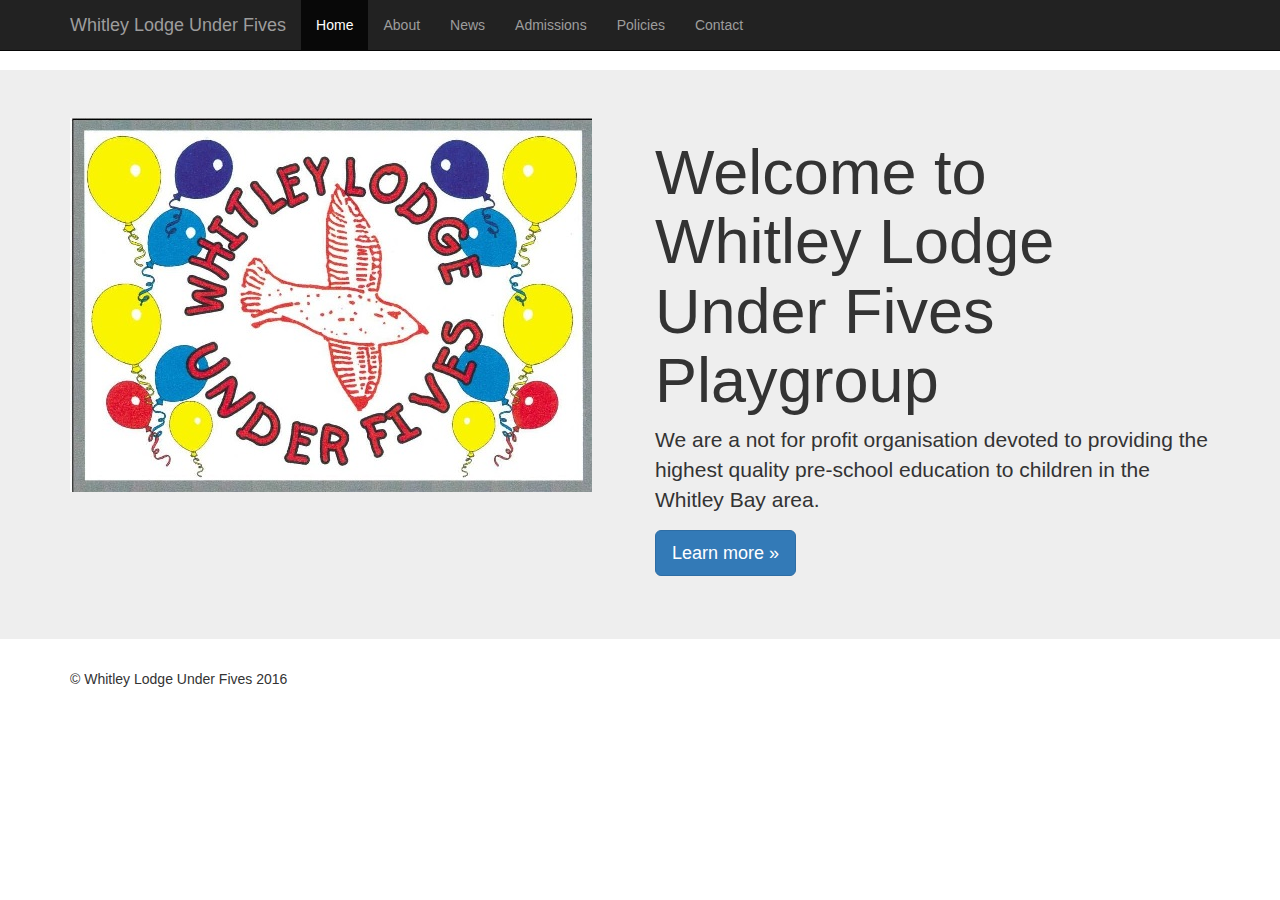
<file: index.html>
<!DOCTYPE html>
<html lang="en">
  <head>
    <meta charset="utf-8">
    <meta http-equiv="X-UA-Compatible" content="IE=edge">
    <meta name="viewport" content="width=device-width, initial-scale=1">
    <meta name="description" content="">
    <meta name="author" content="">
    <link rel="icon" href="favicon.ico">

    <title>Whitley Lodge Under Fives</title>

    <!-- Bootstrap core CSS -->
    <link href="dist/css/bootstrap.min.css" rel="stylesheet">

    <!-- Custom styles for this template -->
    <link href="jumbotron.css" rel="stylesheet">
    <link href="theme.css" rel="stylesheet">

    <!-- HTML5 shim and Respond.js for IE8 support of HTML5 elements and media queries -->
    <!--[if lt IE 9]>
      <script src="https://oss.maxcdn.com/html5shiv/3.7.2/html5shiv.min.js"></script>
      <script src="https://oss.maxcdn.com/respond/1.4.2/respond.min.js"></script>
    <![endif]-->
  </head>

  <body>

    <nav class="navbar navbar-inverse navbar-fixed-top">
      <div class="container">
        <div class="navbar-header">
          <button type="button" class="navbar-toggle collapsed" data-toggle="collapse" data-target="#navbar" aria-expanded="false" aria-controls="navbar">
            <span class="sr-only">Toggle navigation</span>
            <span class="icon-bar"></span>
            <span class="icon-bar"></span>
            <span class="icon-bar"></span>
          </button>
          <a class="navbar-brand" href="index.html">Whitley Lodge Under Fives</a>
        </div>
        <div id="navbar" class="collapse navbar-collapse">
          <ul class="nav navbar-nav">
            <li class="active"><a href="#">Home</a></li>
            <li><a href="about.html">About</a></li>
            <li><a href="news.html">News</a></li>
            <li><a href="admissions.html">Admissions</a></li>
            <li><a href="policies.html">Policies</a></li>
            <li><a href="contact.html">Contact</a></li>
          </ul>
        </div><!--/.nav-collapse -->
      </div>
    </nav>

    <!-- Main jumbotron for a primary marketing message or call to action -->
    <div class="jumbotron">
      <div class="container">
        <div class="row">
          
          <div class="col-md-6">
            <img src="logo.jpg" />
          </div>
          
          <div class="col-md-6">
            <h1>Welcome to Whitley Lodge Under Fives Playgroup</h1>
            <p>We are a not for profit organisation devoted to providing the highest quality pre-school education to children in the Whitley Bay area.</p>
            <p><a class="btn btn-primary btn-lg" href="about.html" role="button">Learn more &raquo;</a></p>
          </div>
        </div>
      </div>
    </div>
 
    <div class="container">
      <footer>
        <p>&copy; Whitley Lodge Under Fives 2016</p>
      </footer>
    </div> <!-- /container -->


    <!-- Bootstrap core JavaScript
    ================================================== -->
    <!-- Placed at the end of the document so the pages load faster -->
    <script src="https://ajax.googleapis.com/ajax/libs/jquery/1.11.2/jquery.min.js"></script>
    <script src="dist/js/bootstrap.min.js"></script>
  </body>
</html>
</file>
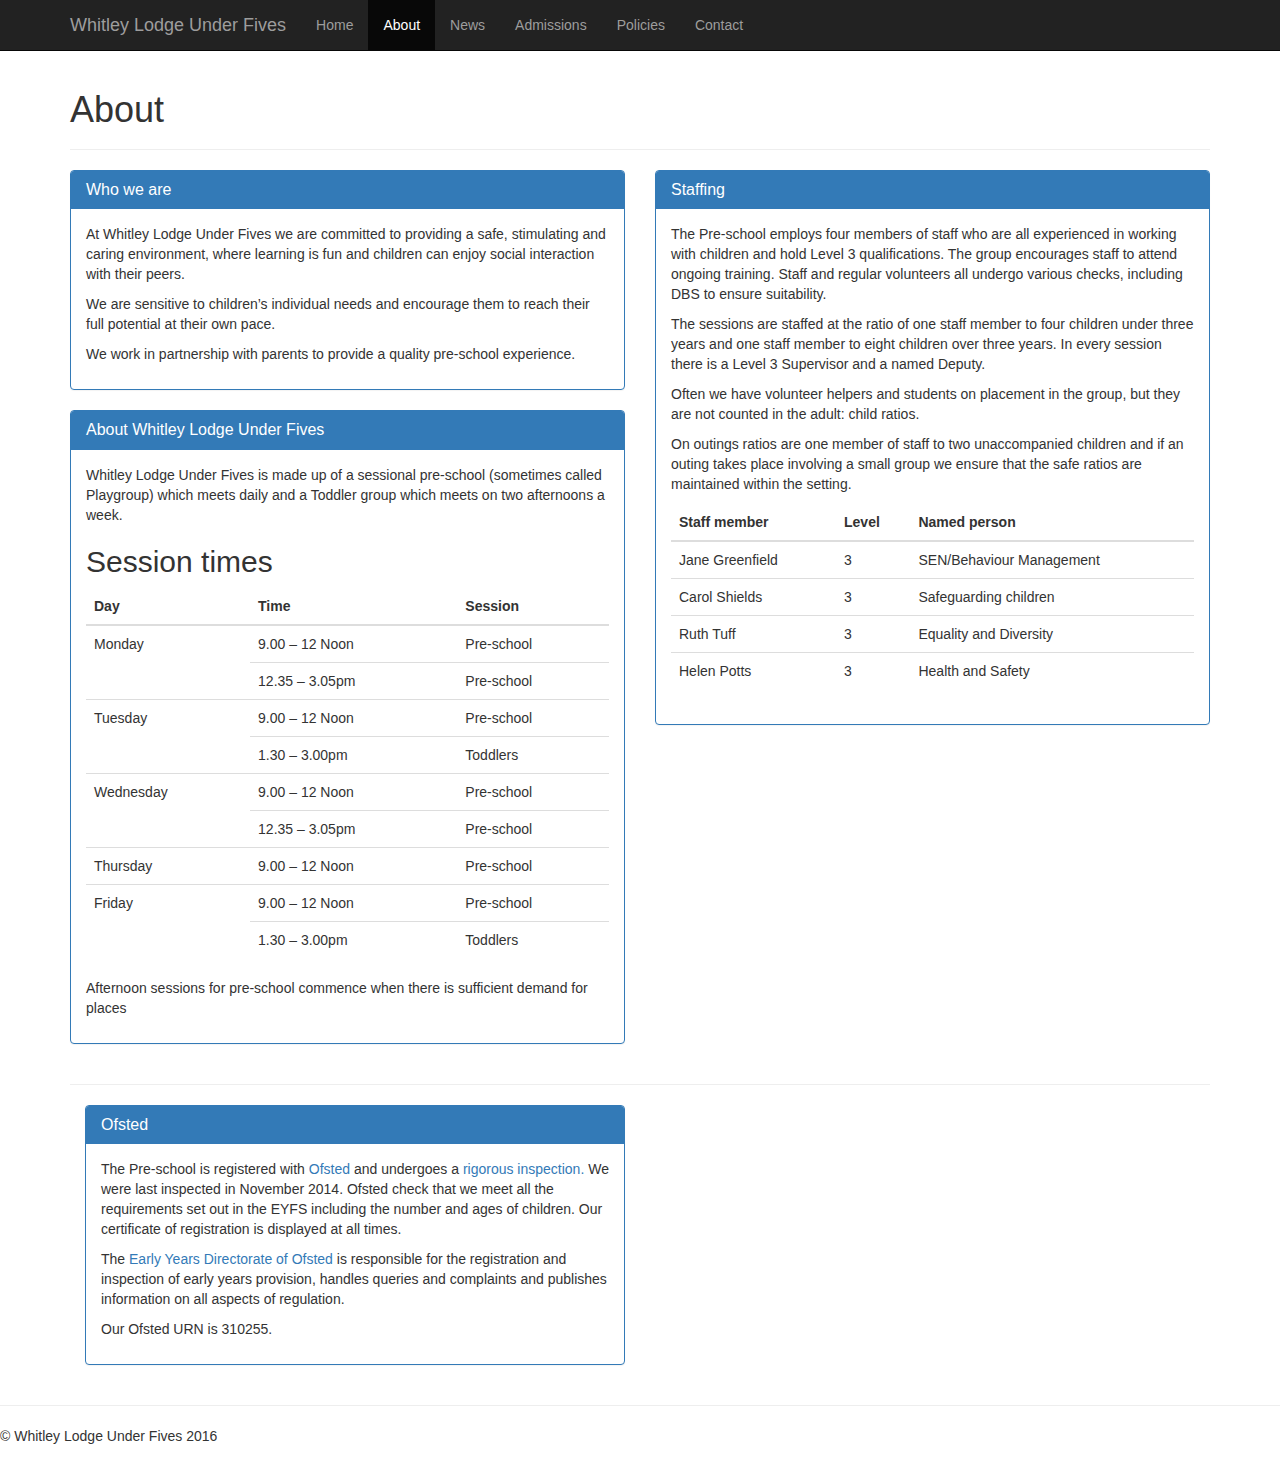
<file: about.html>
<!DOCTYPE html>
<html lang="en">
  <head>
    <meta charset="utf-8">
    <meta http-equiv="X-UA-Compatible" content="IE=edge">
    <meta name="viewport" content="width=device-width, initial-scale=1">
    <meta name="description" content="">
    <meta name="author" content="">
    <link rel="icon" href="favicon.ico">

    <title>Whitley Lodge Under Fives</title>

    <!-- Bootstrap core CSS -->
    <link href="dist/css/bootstrap.min.css" rel="stylesheet">

    <!-- Custom styles for this template -->
    <link href="jumbotron.css" rel="stylesheet">

    <!-- HTML5 shim and Respond.js for IE8 support of HTML5 elements and media queries -->
    <!--[if lt IE 9]>
      <script src="https://oss.maxcdn.com/html5shiv/3.7.2/html5shiv.min.js"></script>
      <script src="https://oss.maxcdn.com/respond/1.4.2/respond.min.js"></script>
    <![endif]-->
  </head>

  <body>

    <nav class="navbar navbar-inverse navbar-fixed-top">
      <div class="container">
        <div class="navbar-header">
          <button type="button" class="navbar-toggle collapsed" data-toggle="collapse" data-target="#navbar" aria-expanded="false" aria-controls="navbar">
            <span class="sr-only">Toggle navigation</span>
            <span class="icon-bar"></span>
            <span class="icon-bar"></span>
            <span class="icon-bar"></span>
          </button>
          <a class="navbar-brand" href="#">Whitley Lodge Under Fives</a>
        </div>
        <div id="navbar" class="collapse navbar-collapse">
          <ul class="nav navbar-nav">
            <li><a href="index.html">Home</a></li>
            <li class="active"><a href="about.html">About</a></li>
            <li><a href="news.html">News</a></li>
            <li><a href="admissions.html">Admissions</a></li>
            <li><a href="policies.html">Policies</a></li>
            <li><a href="contact.html">Contact</a></li>
          </ul>
        </div><!--/.nav-collapse -->
      </div>
    </nav>

    <div class="container">
    
      <div class="page-header">
        <h1>About</h1>
      </div>
      
      <div class="row">
        <div class="col-md-6">

          <div class="panel panel-primary">
            <div class="panel-heading">
              <h3 class="panel-title">Who we are</h3>
            </div>
            <div class="panel-body">
              <p>At Whitley Lodge Under Fives we are committed to providing a safe, stimulating and caring environment, where learning is fun and children can enjoy social interaction with their peers.</p>
              <p>We are sensitive to children’s individual needs and encourage them to reach their full potential at their own pace.</p>
              <p>We work in partnership with parents to provide a quality pre-school experience.</p>
            </div>
          </div>
        
          <div class="panel panel-primary">
            <div class="panel-heading">
              <h3 class="panel-title">About Whitley Lodge Under Fives</h3>
            </div>
            <div class="panel-body">
              <p>Whitley Lodge Under Fives is made up of a sessional pre-school (sometimes called Playgroup) which meets daily and a Toddler group which meets on two afternoons a week.</p>
              <h2>Session times</h2>
              <table class="table">
                <thead>
                  <tr>
                    <th>Day</th>
                    <th>Time</th>
                    <th>Session</th>
                  </tr>
                </thead>
                <tbody>
                  <tr>
                    <td rowspan="2">Monday</td>
                    <td>9.00 – 12 Noon</td>
                    <td>Pre-school</td>
                  </tr>
                  <tr>
                    <td>12.35 – 3.05pm</td>
                    <td>Pre-school</td>
                  </tr>
                  <tr>
                    <td rowspan="2">Tuesday</td>
                    <td>9.00 – 12 Noon</td>
                    <td>Pre-school</td>
                  </tr>
                  <tr>
                    <td>1.30 – 3.00pm</td>
                    <td>Toddlers</td>
                  </tr>
                  <tr>
                    <td rowspan="2">Wednesday</td>
                    <td>9.00 – 12 Noon</td>
                    <td>Pre-school</td>
                  </tr>
                    <td>12.35 – 3.05pm</td>
                    <td>Pre-school</td>
                  </tr>
                  <tr>
                    <td>Thursday</td>
                    <td>9.00 – 12 Noon</td>
                    <td>Pre-school</td>
                  <tr>
                  <td rowspan="2">Friday</td>
                    <td>9.00 – 12 Noon</td>
                    <td>Pre-school</td>
                  </tr>
                  <tr>
                    <td>1.30 – 3.00pm</td>
                    <td>Toddlers</td>
                  </tr>
                </tbody>
              </table>

              <p>Afternoon sessions for pre-school commence when there is sufficient demand for places</p>
            </div>
          </div>
        </div>
        <div class="col-md-6">
          <div class="panel panel-primary">
            <div class="panel-heading">
              <h3 class="panel-title">Staffing</h3>
            </div>
            <div class="panel-body">
            
<p>The Pre-school employs four members of staff who are all experienced in working with children and hold Level 3 qualifications. The group encourages staff to attend ongoing training. Staff and regular volunteers all undergo various checks, including DBS to ensure suitability.</p>
<p>The sessions are staffed at the ratio of one staff member to four children under three years and one staff member to eight children over three years. In every session there is a Level 3 Supervisor and a named Deputy.</p>
<p>Often we have volunteer helpers and students on placement in the group, but they are not counted in the adult: child ratios.</p>
<p>On outings ratios are one member of staff to two unaccompanied children and if an outing takes place involving a small group we ensure that the safe ratios are maintained within the setting.</p>

              <table class="table">
                <thead>
                  <tr>
                    <th>Staff member</th>
                    <th>Level</th>
                    <th>Named person</th>
                  </tr>
                </thead>
                <tbody>
                  <tr><td>Jane Greenfield</td><td>3</td><td>SEN/Behaviour Management</td></tr>
                  <tr><td>Carol Shields</td><td>3</td><td>Safeguarding children</td></tr>
                  <tr><td>Ruth Tuff</td><td>3</td><td>Equality and Diversity</td></tr>
                  <tr><td>Helen Potts</td><td>3</td><td>Health and Safety</td></tr>
                </tbody>
              </table>
            </div>
          </div>
        </div>
      </div>

      <hr>
<div class="col-md-6">
          <div class="panel panel-primary">
            <div class="panel-heading">
              <h3 class="panel-title">Ofsted</h3>
            </div>
            <div class="panel-body">
              <p>The Pre-school is registered with <a href="http://www.ofsted.gov.uk/">Ofsted</a> and undergoes a <a href="http://reports.ofsted.gov.uk/inspection-reports/find-inspection-report/provider/CARE/310255">rigorous inspection.</a> We were last inspected in November 2014. Ofsted check that we meet all the requirements set out in the EYFS including the number and ages of children. Our certificate of registration is displayed at all times.</p>
              <p>The <a href="http://www.ofsted.gov.uk/early-years-and-childcare">Early Years Directorate of Ofsted</a> is responsible for the registration and inspection of early years provision, handles queries and complaints and publishes information on all aspects of regulation.</p>
              <p>Our Ofsted URN is 310255.</p>
            </div>
          </div>
        </div>
      </div>

      <hr>

      <footer>
        <p>&copy; Whitley Lodge Under Fives 2016</p>
      </footer>
    </div> <!-- /container -->




    <!-- Bootstrap core JavaScript
    ================================================== -->
    <!-- Placed at the end of the document so the pages load faster -->
    <script src="https://ajax.googleapis.com/ajax/libs/jquery/1.11.2/jquery.min.js"></script>
    <script src="dist/js/bootstrap.min.js"></script>
  </body>
</html>
</file>
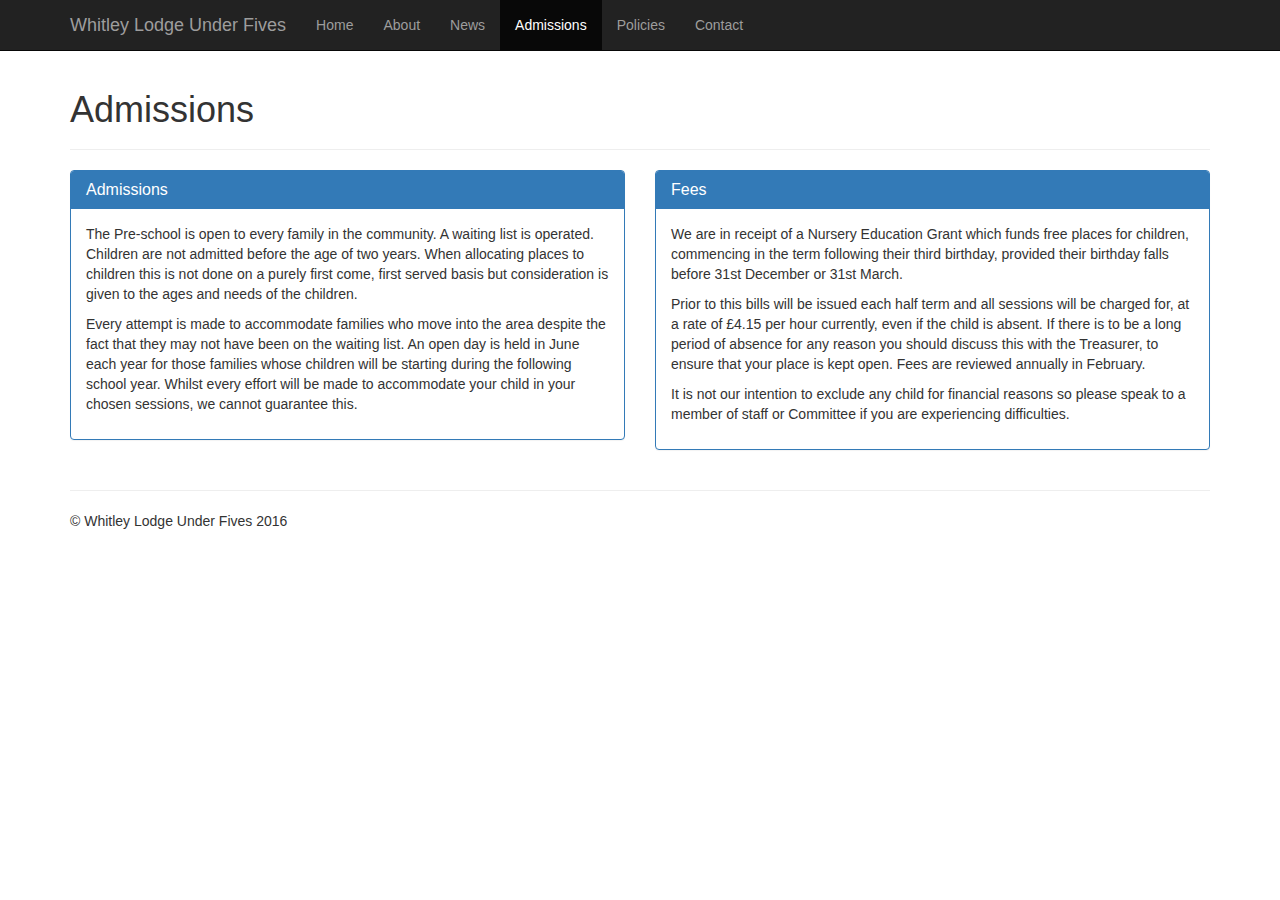
<file: admissions.html>
<!DOCTYPE html>
<html lang="en">
  <head>
    <meta charset="utf-8">
    <meta http-equiv="X-UA-Compatible" content="IE=edge">
    <meta name="viewport" content="width=device-width, initial-scale=1">
    <meta name="description" content="">
    <meta name="author" content="">
    <link rel="icon" href="favicon.ico">

    <title>Whitley Lodge Under Fives</title>

    <!-- Bootstrap core CSS -->
    <link href="dist/css/bootstrap.min.css" rel="stylesheet">

    <!-- Custom styles for this template -->
    <link href="jumbotron.css" rel="stylesheet">

    <!-- HTML5 shim and Respond.js for IE8 support of HTML5 elements and media queries -->
    <!--[if lt IE 9]>
      <script src="https://oss.maxcdn.com/html5shiv/3.7.2/html5shiv.min.js"></script>
      <script src="https://oss.maxcdn.com/respond/1.4.2/respond.min.js"></script>
    <![endif]-->
  </head>

  <body>

    <nav class="navbar navbar-inverse navbar-fixed-top">
      <div class="container">
        <div class="navbar-header">
          <button type="button" class="navbar-toggle collapsed" data-toggle="collapse" data-target="#navbar" aria-expanded="false" aria-controls="navbar">
            <span class="sr-only">Toggle navigation</span>
            <span class="icon-bar"></span>
            <span class="icon-bar"></span>
            <span class="icon-bar"></span>
          </button>
          <a class="navbar-brand" href="#">Whitley Lodge Under Fives</a>
        </div>
        <div id="navbar" class="collapse navbar-collapse">
          <ul class="nav navbar-nav">
            <li><a href="index.html">Home</a></li>
            <li><a href="about.html">About</a></li>
            <li><a href="news.html">News</a></li>
            <li class="active"><a href="admissions.html">Admissions</a></li>
            <li><a href="policies.html">Policies</a></li>
            <li><a href="contact.html">Contact</a></li>
          </ul>
        </div><!--/.nav-collapse -->
      </div>
    </nav>

    <div class="container">
    
      <div class="page-header">
        <h1>Admissions</h1>
      </div>
      
      <div class="row">
        <div class="col-md-6">

          <div class="panel panel-primary">
            <div class="panel-heading">
              <h3 class="panel-title">Admissions</h3>
            </div>
            <div class="panel-body">
            
              <p>The Pre-school is open to every family in the community. A waiting list is operated. Children are not admitted before the age of two years. When allocating places to children this is not done on a purely first come, first served basis but consideration is given to the ages and needs of the children.</p>

              <p>Every attempt is made to accommodate families who move into the area despite the fact that they may not have been on the waiting list. An open day is held in June each year for those families whose children will be starting during the following school year. Whilst every effort will be made to accommodate your child in your chosen sessions, we cannot guarantee this.</p>
            </div>
          </div>
        </div>
        
        <div class="col-md-6">
          <div class="panel panel-primary">
            <div class="panel-heading">
              <h3 class="panel-title">Fees</h3>
            </div>
            <div class="panel-body">
              <p>We are in receipt of a Nursery Education Grant which funds free places for children, commencing in the term following their third birthday, provided their birthday falls before 31st December or 31st March.</p>
              <p>Prior to this bills will be issued each half term and all sessions will be charged for, at a rate of £4.15 per hour currently, even if the child is absent. If there is to be a long period of absence for any reason you should discuss this with the Treasurer, to ensure that your place is kept open. Fees are reviewed annually in February.</p>
              <p>It is not our intention to exclude any child for financial reasons so please speak to a member of staff or Committee if you are experiencing difficulties.</p>
            </div>
          </div>
        </div>
      </div>

      <hr>

      <footer>
        <p>&copy; Whitley Lodge Under Fives 2016</p>
      </footer>
    </div> <!-- /container -->


    <!-- Bootstrap core JavaScript
    ================================================== -->
    <!-- Placed at the end of the document so the pages load faster -->
    <script src="https://ajax.googleapis.com/ajax/libs/jquery/1.11.2/jquery.min.js"></script>
    <script src="dist/js/bootstrap.min.js"></script>
  </body>
</html>
</file>
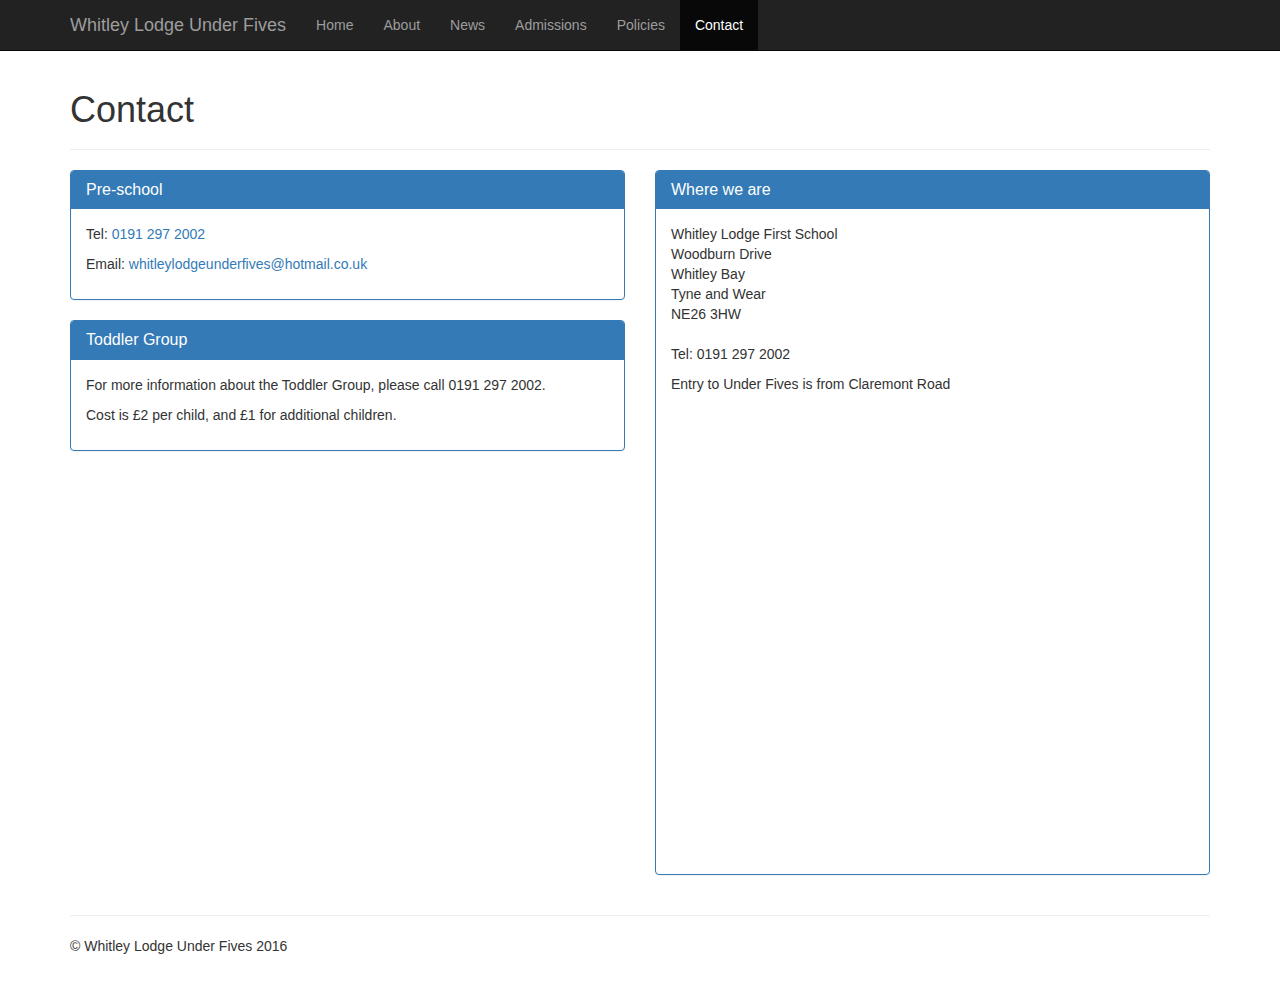
<file: contact.html>
<!DOCTYPE html>
<html lang="en">
  <head>
    <meta charset="utf-8">
    <meta http-equiv="X-UA-Compatible" content="IE=edge">
    <meta name="viewport" content="width=device-width, initial-scale=1">
    <meta name="description" content="">
    <meta name="author" content="">
    <link rel="icon" href="favicon.ico">

    <title>Whitley Lodge Under Fives</title>

    <!-- Bootstrap core CSS -->
    <link href="dist/css/bootstrap.min.css" rel="stylesheet">

    <!-- Custom styles for this template -->
    <link href="jumbotron.css" rel="stylesheet">

    <!-- HTML5 shim and Respond.js for IE8 support of HTML5 elements and media queries -->
    <!--[if lt IE 9]>
      <script src="https://oss.maxcdn.com/html5shiv/3.7.2/html5shiv.min.js"></script>
      <script src="https://oss.maxcdn.com/respond/1.4.2/respond.min.js"></script>
    <![endif]-->
  </head>

  <body>

    <nav class="navbar navbar-inverse navbar-fixed-top">
      <div class="container">
        <div class="navbar-header">
          <button type="button" class="navbar-toggle collapsed" data-toggle="collapse" data-target="#navbar" aria-expanded="false" aria-controls="navbar">
            <span class="sr-only">Toggle navigation</span>
            <span class="icon-bar"></span>
            <span class="icon-bar"></span>
            <span class="icon-bar"></span>
          </button>
          <a class="navbar-brand" href="#">Whitley Lodge Under Fives</a>
        </div>
        <div id="navbar" class="collapse navbar-collapse">
          <ul class="nav navbar-nav">
            <li><a href="index.html">Home</a></li>
            <li><a href="about.html">About</a></li>
            <li><a href="news.html">News</a></li>
            <li><a href="admissions.html">Admissions</a></li>
            <li><a href="policies.html">Policies</a></li>
            <li class="active"><a href="contact.html">Contact</a></li>
          </ul>
        </div><!--/.nav-collapse -->
      </div>
    </nav>

    <div class="container">
    
      <div class="page-header">
        <h1>Contact</h1>
      </div>
      
      <div class="row">
        <div class="col-md-6">
          <div class="panel panel-primary">
            <div class="panel-heading">
              <h3 class="panel-title">Pre-school</h3>
            </div>
            <div class="panel-body">
            
              <p>Tel: <a href="tel:01912972002">0191 297 2002</a></p>
              <p>Email: <a href="mailto:whitleylodgeunderfives@hotmail.co.uk">whitleylodgeunderfives@hotmail.co.uk</a></p>

            </div>
          </div>
          <div class="panel panel-primary">
            <div class="panel-heading">
              <h3 class="panel-title">Toddler Group</h3>
            </div>
            <div class="panel-body">
              <p>For more information about the Toddler Group, please call 0191 297 2002.</p>
              <p>Cost is £2 per child, and £1 for additional children.</p>
            </div>
          </div>
        </div>

        <div class="col-md-6">
          <div class="panel panel-primary">
            <div class="panel-heading">
              <h3 class="panel-title">Where we are</h3>
            </div>
            <div class="panel-body">
              <p>Whitley Lodge First School<br />
              Woodburn Drive<br />
              Whitley Bay<br />
              Tyne and Wear<br />
              NE26 3HW<br />
              <br />
              Tel: 0191 297 2002</p>
              <p>Entry to Under Fives is from Claremont Road</p>
        
              <iframe src="https://www.google.com/maps/embed?pb=!1m14!1m8!1m3!1d2285.2764350502916!2d-1.462785!3d55.055893000000005!3m2!1i1024!2i768!4f13.1!3m3!1m2!1s0x0%3A0x0!2zNTXCsDAzJzIxLjIiTiAxwrAyNyc0Ni4wIlc!5e0!3m2!1sen!2suk!4v1426026360634" width="100%" height="450" frameborder="0" style="border:0"></iframe>
            </div>
          </div>
        </div>
      </div>

      <hr>

      <footer>
        <p>&copy; Whitley Lodge Under Fives 2016</p>
      </footer>
    </div> <!-- /container -->


    <!-- Bootstrap core JavaScript
    ================================================== -->
    <!-- Placed at the end of the document so the pages load faster -->
    <script src="https://ajax.googleapis.com/ajax/libs/jquery/1.11.2/jquery.min.js"></script>
    <script src="dist/js/bootstrap.min.js"></script>
  </body>
</html>
</file>
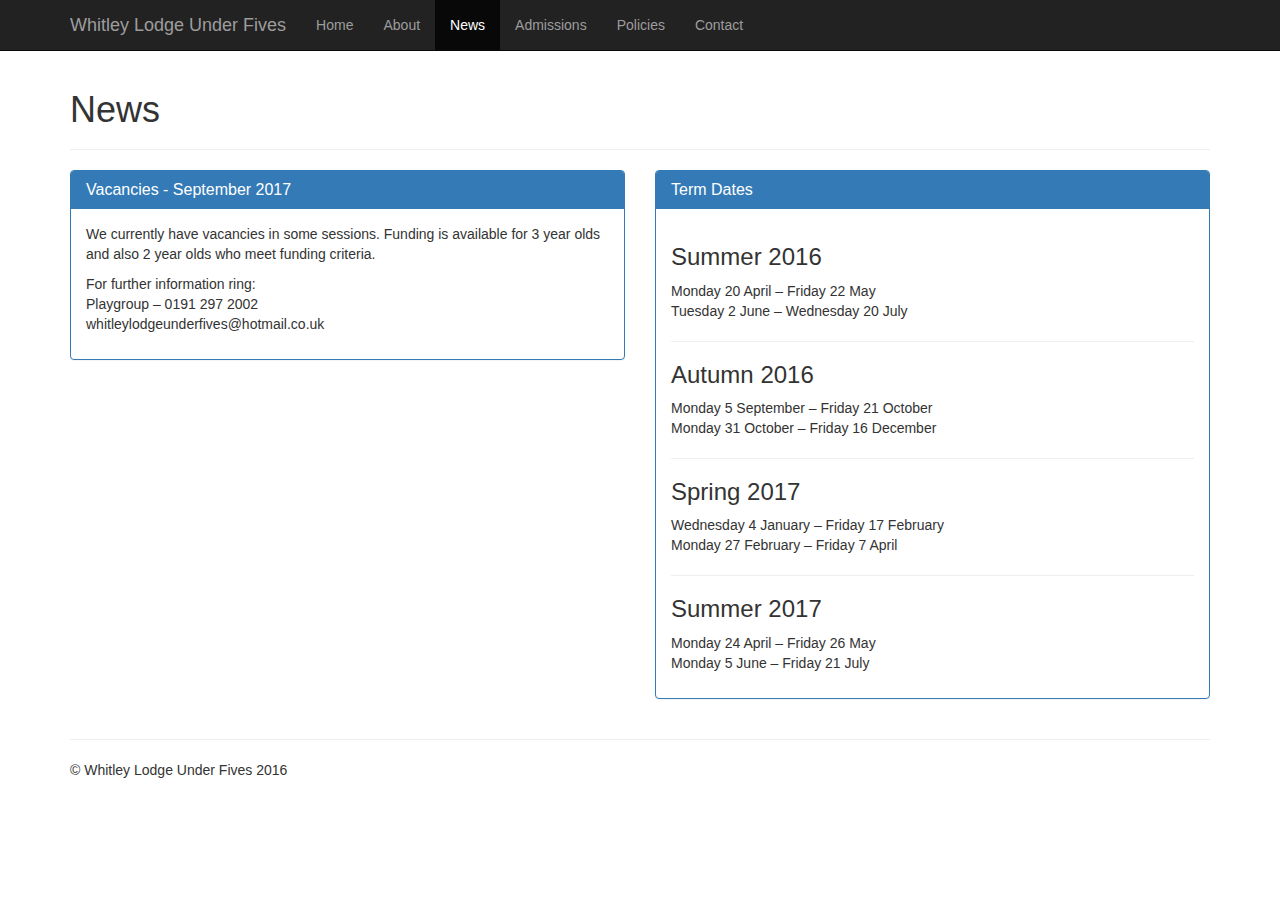
<file: news.html>
<!DOCTYPE html>
<html lang="en">
  <head>
    <meta charset="utf-8">
    <meta http-equiv="X-UA-Compatible" content="IE=edge">
    <meta name="viewport" content="width=device-width, initial-scale=1">
    <meta name="description" content="">
    <meta name="author" content="">
    <link rel="icon" href="favicon.ico">

    <title>Whitley Lodge Under Fives</title>

    <!-- Bootstrap core CSS -->
    <link href="dist/css/bootstrap.min.css" rel="stylesheet">

    <!-- Custom styles for this template -->
    <link href="jumbotron.css" rel="stylesheet">

    <!-- HTML5 shim and Respond.js for IE8 support of HTML5 elements and media queries -->
    <!--[if lt IE 9]>
      <script src="https://oss.maxcdn.com/html5shiv/3.7.2/html5shiv.min.js"></script>
      <script src="https://oss.maxcdn.com/respond/1.4.2/respond.min.js"></script>
    <![endif]-->
  </head>

  <body>

    <nav class="navbar navbar-inverse navbar-fixed-top">
      <div class="container">
        <div class="navbar-header">
          <button type="button" class="navbar-toggle collapsed" data-toggle="collapse" data-target="#navbar" aria-expanded="false" aria-controls="navbar">
            <span class="sr-only">Toggle navigation</span>
            <span class="icon-bar"></span>
            <span class="icon-bar"></span>
            <span class="icon-bar"></span>
          </button>
          <a class="navbar-brand" href="#">Whitley Lodge Under Fives</a>
        </div>
        <div id="navbar" class="collapse navbar-collapse">
          <ul class="nav navbar-nav">
            <li><a href="index.html">Home</a></li>
            <li><a href="about.html">About</a></li>
            <li class="active"><a href="news.html">News</a></li>
            <li><a href="admissions.html">Admissions</a></li>
            <li><a href="policies.html">Policies</a></li>
            <li><a href="contact.html">Contact</a></li>
          </ul>
        </div><!--/.nav-collapse -->
      </div>
    </nav>

    <div class="container">
    
      <div class="page-header">
        <h1>News</h1>
      </div>
      
      <div class="row">
        <div class="col-md-6">

          <div class="panel panel-primary">
            <div class="panel-heading">
              <h3 class="panel-title">Vacancies - September 2017</h3>
            </div>
            <div class="panel-body">
              <p>We currently have vacancies in some sessions. Funding is available for 3 year olds and also 2 year olds who meet funding criteria.</p>
              <p>For further information ring:<br />
Playgroup – 0191 297 2002<br />
whitleylodgeunderfives@hotmail.co.uk</p>
            </div>
          </div>
        </div>
        <div class="col-md-6">
          <div class="panel panel-primary">
            <div class="panel-heading">
              <h3 class="panel-title">Term Dates</h3>
            </div>
            <div class="panel-body">
              <h3>Summer 2016</h3>
              <p>Monday 20 April – Friday 22 May<br>Tuesday 2 June – Wednesday 20 July</p>
                 <hr>
              <h3>Autumn 2016</h3>
              <p>Monday 5 September – Friday 21 October<br>Monday 31 October – Friday 16 December</p>
              <hr>
              <h3>Spring 2017</h3>
              <p>Wednesday 4 January – Friday 17 February<br>Monday 27 February – Friday 7 April</p>
              <hr>
              <h3>Summer 2017</h3>
              <p>Monday 24 April – Friday 26 May<br>Monday 5 June – Friday 21 July</p>
            </div>
          </div>
        </div>
      </div>

      <hr>

      <footer>
        <p>&copy; Whitley Lodge Under Fives 2016</p>
      </footer>
    </div> <!-- /container -->


    <!-- Bootstrap core JavaScript
    ================================================== -->
    <!-- Placed at the end of the document so the pages load faster -->
    <script src="https://ajax.googleapis.com/ajax/libs/jquery/1.11.2/jquery.min.js"></script>
    <script src="dist/js/bootstrap.min.js"></script>
  </body>
</html>
</file>
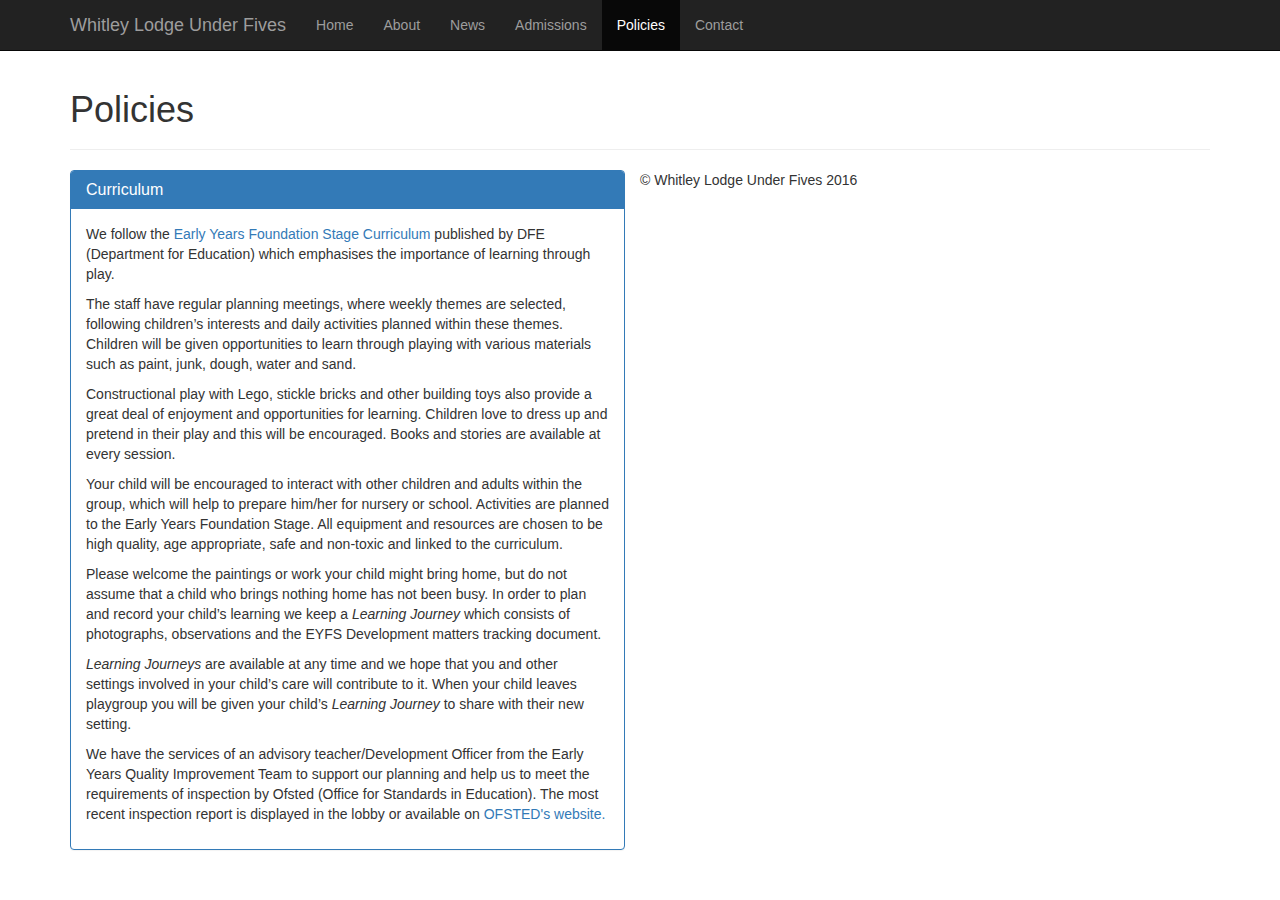
<file: policies.html>
<!DOCTYPE html>
<html lang="en">
  <head>
    <meta charset="utf-8">
    <meta http-equiv="X-UA-Compatible" content="IE=edge">
    <meta name="viewport" content="width=device-width, initial-scale=1">
    <meta name="description" content="">
    <meta name="author" content="">
    <link rel="icon" href="favicon.ico">

    <title>Whitley Lodge Under Fives</title>

    <!-- Bootstrap core CSS -->
    <link href="dist/css/bootstrap.min.css" rel="stylesheet">

    <!-- Custom styles for this template -->
    <link href="jumbotron.css" rel="stylesheet">

    <!-- HTML5 shim and Respond.js for IE8 support of HTML5 elements and media queries -->
    <!--[if lt IE 9]>
      <script src="https://oss.maxcdn.com/html5shiv/3.7.2/html5shiv.min.js"></script>
      <script src="https://oss.maxcdn.com/respond/1.4.2/respond.min.js"></script>
    <![endif]-->
  </head>

  <body>

    <nav class="navbar navbar-inverse navbar-fixed-top">
      <div class="container">
        <div class="navbar-header">
          <button type="button" class="navbar-toggle collapsed" data-toggle="collapse" data-target="#navbar" aria-expanded="false" aria-controls="navbar">
            <span class="sr-only">Toggle navigation</span>
            <span class="icon-bar"></span>
            <span class="icon-bar"></span>
            <span class="icon-bar"></span>
          </button>
          <a class="navbar-brand" href="#">Whitley Lodge Under Fives</a>
        </div>
        <div id="navbar" class="collapse navbar-collapse">
          <ul class="nav navbar-nav">
            <li><a href="index.html">Home</a></li>
            <li><a href="about.html">About</a></li>
            <li><a href="news.html">News</a></li>
            <li><a href="admissions.html">Admissions</a></li>
            <li class="active"><a href="policies.html">Policies</a></li>
            <li><a href="contact.html">Contact</a></li>
          </ul>
        </div><!--/.nav-collapse -->
      </div>
    </nav>

    <div class="container">
    
      <div class="page-header">
        <h1>Policies</h1>
      </div>
      
      <div class="row">
        <div class="col-md-6">

          <div class="panel panel-primary">
            <div class="panel-heading">
              <h3 class="panel-title">Curriculum</h3>
            </div>
            <div class="panel-body">
              <p>We follow the <a href="https://www.gov.uk/government/publications/early-years-foundation-stage-framework">Early Years Foundation Stage Curriculum</a> published by DFE (Department for Education) which emphasises the importance of learning through play.</p>
              <p>The staff have regular planning meetings, where weekly themes are selected, following children’s interests and daily activities planned within these themes. Children will be given opportunities to learn through playing with various materials such as paint, junk, dough, water and sand.</p>
              <p>Constructional play with Lego, stickle bricks and other building toys also provide a great deal of enjoyment and opportunities for learning. Children love to dress up and pretend in their play and this will be encouraged. Books and stories are available at every session.</p>
              <p>Your child will be encouraged to interact with other children and adults within the group, which will help to prepare him/her for nursery or school. Activities are planned to the Early Years Foundation Stage. All equipment and resources are chosen to be high quality, age appropriate, safe and non-toxic and linked to the curriculum.</p>
              <p>Please welcome the paintings or work your child might bring home, but do not assume that a child who brings nothing home has not been busy. In order to plan and record your child’s learning we keep a <em>Learning Journey</em> which consists of photographs, observations and the EYFS Development matters tracking document.</p>
              <p><em>Learning Journeys</em> are available at any time and we hope that you and other settings involved in your child’s care will contribute to it. When your child leaves playgroup you will be given your child’s <em>Learning Journey</em> to share with their new setting.</p>
              <p>We have the services of an advisory teacher/Development Officer from the Early Years Quality Improvement Team to support our planning and help us to meet the requirements of inspection by Ofsted (Office for Standards in Education). The most recent inspection report is displayed in the lobby or available on <a href="http://www.ofsted.gov.uk">OFSTED's website.</a></p>
            </div>

          </div>
        </div>
        

  
      <footer>
        <p>&copy; Whitley Lodge Under Fives 2016</p>
      </footer>
    </div> <!-- /container -->


    <!-- Bootstrap core JavaScript
    ================================================== -->
    <!-- Placed at the end of the document so the pages load faster -->
    <script src="https://ajax.googleapis.com/ajax/libs/jquery/1.11.2/jquery.min.js"></script>
    <script src="dist/js/bootstrap.min.js"></script>
  </body>
</html>
</file>
<file: jumbotron.css>
/* Move down content because we have a fixed navbar that is 50px tall */
body {
  padding-top: 50px;
  padding-bottom: 20px;
}
</file>
<file: theme.css>
html {
    overflow-y: scroll; 
}

body {
  padding-top: 70px;
  padding-bottom: 30px;
}

.theme-dropdown .dropdown-menu {
  position: static;
  display: block;
  margin-bottom: 20px;
}

.theme-showcase > p > .btn {
  margin: 5px 0;
}

.theme-showcase .navbar .container {
  width: auto;
}
</file>
